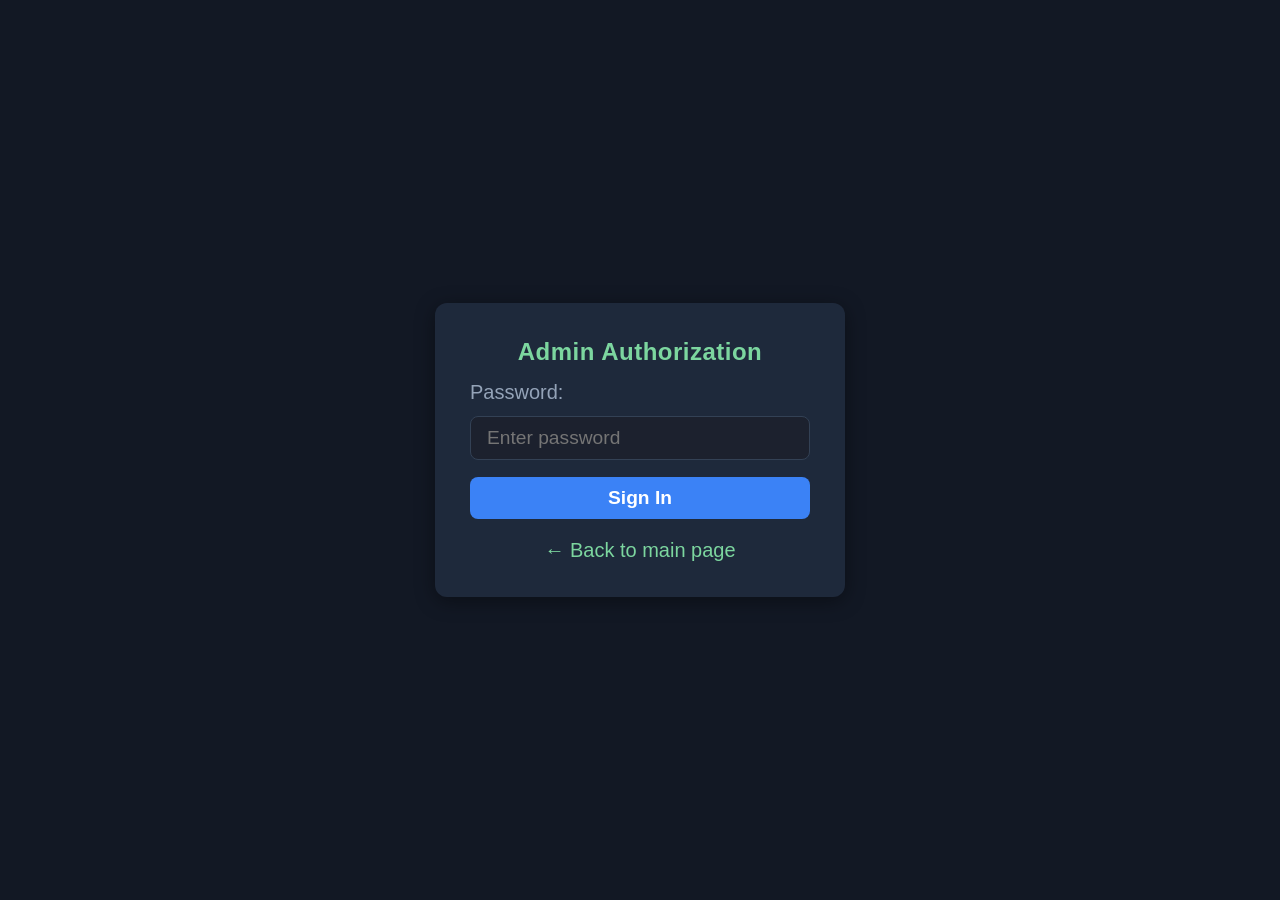
<file: admin.html>
<head>
    <link rel="stylesheet" href="css/style.css">
    <title>Admin Authorization</title>
</head>
<body class="admin_page">

    <main class="admin_container">
        <div class="info_panel admin_box">
            <h3>Admin Authorization</h3>
            
            <div class="admin_form_group">
                <label for="admin_pass">Password:</label>
                <input type="password" id="admin_pass" class="portfolio_input admin_input" placeholder="Enter password">
                <button id="admin_login_btn" class="admin_login_submit">Sign In</button>
            </div>

            <p id="admin_msg"></p>
            
            <div class="admin_back_link">
                <a href="index.html">&larr; Back to main page</a>
            </div>
        </div>
    </main>

    <script src="js/app.js"></script>
    <script src="js/admin.js"></script>
    <script src="js/api.js"></script>
</body>
</html>
</file>
<file: css/style.css>
* {
    box-sizing: border-box;
    margin: 0;
    padding: 0;
}

body {
    font-family: 'Roboto', sans-serif;
    font-size: 1.25rem !important;
    background-color: #121824;
    color: #e2e8f0;
    min-height: 100vh;
    display: flex;
    flex-direction: column;
    justify-content: space-between;
    padding: 20px;
}
@media (max-width: 600px) {
    body {
        font-size: 16px !important;
        padding: 12px;
    }
    header h1 {
        font-size: 1.8rem !important;
        line-height: 1.3;
    }
    main {
        padding: 0 !important;
    }
    .chart1_box {
        padding: 14px;
        gap: 14px;
    }
    .charts,
    #charts,
    #charts2 {
        padding: 10px;
    }
    .info_panel {
        padding: 14px;
    }
    select,
    .portfolio_input {
        max-width: 100%;
        min-width: 0;
    }
}

header {
    text-align: center;
    margin-bottom: 30px;
    padding-top: 10px;
}

header h1 {
    font-family: 'Oswald', sans-serif;
    font-size: 2.8rem !important;
    font-weight: 600;
    color: #ffffff;
    letter-spacing: 0.5px;
}

main {
    max-width: 100% !important;
    width: 100%;
    margin: 0 auto;
    padding: 0 20px;
}

.chart1_box {
    background-color: #1e293b;
    padding: 20px 25px;
    border-radius: 12px;
    display: flex;
    flex-wrap: wrap;
    gap: 20px;
    align-items: center;
    justify-content: space-between;
    box-shadow: 0 4px 15px rgba(0, 0, 0, 0.3);
    margin-bottom: 25px;
}

.currecies {
    display: flex;
    align-items: center;
    gap: 12px;
    flex-wrap: wrap;
}

.btn_group {
    display: flex;
    align-items: stretch;
    gap: 10px;
    flex-wrap: wrap;
    width: 100%;
}

.btn_group button {
    flex: 1 1 140px;
    min-width: 0;
}

label {
    font-size: 1.25rem !important;
    color: #94a3b8;
}

select {
    background-color: #0f172a;
    color: #f8fafc;
    border: 1px solid #334155;
    padding: 10px 16px;
    border-radius: 8px;
    font-size: 1.2rem !important;
    outline: none;
    cursor: pointer;
    transition: border-color 0.2s;
}

select:focus {
    border-color: #7cd69f;
}

button {
    background-color: #7cd69f;
    color: #0f172a;
    border: none;
    padding: 10px 16px;
    border-radius: 8px;
    font-weight: 600;
    font-size: 1.2rem !important;
    cursor: pointer;
    transition: background-color 0.2s, transform 0.1s;
}

button:hover {
    background-color: #68c48c;
}

button:active {
    transform: scale(0.98);
}

#download_btn {
    font-size: 0.9rem !important;
    padding: 6px 12px !important;
}

.charts, #charts, #charts2 {
    background-color: #1e293b;
    padding: 20px;
    border-radius: 12px;
    box-shadow: 0 4px 15px rgba(0, 0, 0, 0.3);
    margin-bottom: 25px;
    width: 100% !important;
}

.charts svg {
    width: 100% !important;
    height: 320px !important;
}

@media (max-width: 768px) {
    .charts svg {
        height: 320px !important;
    }
}

.chart-container .axis text {
    fill: #94a3b8 !important;
}

.chart-container .line-chart-path {
    stroke-width: 2px;
}

.info_panel {
    background-color: #1e293b;
    padding: 20px;
    border-radius: 12px;
    box-shadow: 0 4px 15px rgba(0, 0, 0, 0.3);
}

.info_panel h3 {
    font-family: 'Oswald', sans-serif;
    color: #7cd69f;
    margin-bottom: 8px;
    font-size: 1.5rem !important;
    letter-spacing: 0.5px;
}

.info_panel p, #ex_result, #additional_text, span, a, strong, div {
    font-size: 1.25rem !important;
}

.info_panel p {
    color: #94a3b8;
}

footer {
    text-align: center;
    margin-top: 40px;
    padding: 15px 0;
    color: #64748b;
    font-size: 0.85rem;
}

#charts circle, #charts2 circle {
    opacity: 0 !important;
    transition: opacity 0.2s ease;
    pointer-events: auto !important;
    cursor: pointer;
}

#charts circle:hover, #charts2 circle:hover {
    opacity: 1 !important;
}

.charts_wrapper {
    display: flex;
    gap: 20px;
    width: 100%;
    flex-direction: column;
}

.chart_box {
    flex: 1;
    min-width: 300px;
    background: #1e293b;
    padding: 15px;
    border-radius: 12px;
}

@media (max-width: 768px) {
    .charts_wrapper {
        flex-direction: column;
    }
}

#chart_color {
    width: 45px !important;
    height: 38px !important;
    padding: 2px !important;
    vertical-align: middle;
    cursor: pointer;
    background-color: transparent;
    border: 1px solid #475569;
    border-radius: 6px;
}

.positive {
    color: #7cd69f;
}

.negative {
    color: #f87171;
}

.portfolio_box {
    margin-top: 25px;
}

.portfolio {
    display: flex;
    gap: 15px;
    flex-wrap: wrap;
    align-items: center;
    margin-top: 15px;
}

.portfolio_input {
    background-color: #1c212e;
    color: #f8fafc;
    border: 1px solid #334155;
    padding: 10px 16px;
    border-radius: 8px;
    font-size: 1.2rem !important;
    outline: none;
}

.portfolio_btn_wrapper {
    align-self: flex-end;
}

#ex_result {
    margin-top: 15px;
    color: #f8fafc;
}

.auth_container {
    margin-top: 10px;
}

.admin_btn {
    background-color: #3b82f6;
    color: white;
}

.logout_btn_style {
    background-color: #ef4444;
    color: white;
    display: none;
}

#portfolio_container {
    margin-top: 25px;
    display: none;
}

.admin_page {
    display: flex;
    justify-content: center;
    align-items: center;
    min-height: 100vh;
}

.admin_container {
    max-width: 400px;
    width: 100%;
}

.admin_box {
    text-align: center;
}

.admin_form_group {
    display: flex;
    flex-direction: column;
    gap: 12px;
    margin-top: 15px;
    text-align: left;
}

.admin_input {
    width: 100%;
}

.admin_login_submit {
    width: 100%;
    margin-top: 5px;
    background-color: #3b82f6;
    color: #ffffff;
}

.admin_login_submit:hover {
    background-color: #2563eb;
}

#admin_msg {
    margin-top: 15px;
    font-size: 0.95rem;
}

.admin_back_link {
    margin-top: 20px;
}

.admin_back_link a {
    color: #7cd69f;
    text-decoration: none;
    font-size: 0.9rem;
    transition: opacity 0.2s;
}

.admin_back_link a:hover {
    opacity: 0.8;
}

.charts2_label_style {
    font-size: 0.85rem;
    color: #94a3b8;
    margin-top: 8px;
    text-align: right;
    display: none;
}

#ex_result {
    font-size: 1.5rem !important;
    font-weight: 650;            
    line-height: 1.5;            
}

.admin_page {
    display: flex;
    justify-content: center;
    align-items: center;
    min-height: 100vh;
    padding: 20px;
}

.admin_container {
    max-width: 450px !important;
    width: 100% !important;
    margin: 0 auto;
}

.admin_box {
    background-color: #1e293b;
    padding: 35px;
    border-radius: 12px;
    box-shadow: 0 4px 20px rgba(0, 0, 0, 0.4);
    text-align: center;
    width: 100%;
}


.learning_section {
    background-color: #1e293b;
    padding: 25px;
    border-radius: 12px;
    box-shadow: 0 4px 15px rgba(0, 0, 0, 0.3);
    margin-top: 35px;
    text-align: center;
}

.learning_section h3 {
    font-family: 'Oswald', sans-serif;
    color: #7cd69f;
    font-size: 1.5rem !important;
    margin-bottom: 15px;
}

#learning_content {
    margin-top: 15px;
}

.btn_no_style {
    background-color: #ef4444 !important;
    color: white !important;
    margin-left: 10px;
}

.learning_links {
    list-style: none;
    padding: 0;
    display: flex;
    flex-direction: column;
    gap: 12px;
    align-items: center;
}

.learning_links a {
    color: #7cd69f;
    text-decoration: none;
    font-size: 1.1rem !important;
    transition: opacity 0.2s;
}

.learning_links a:hover {
    opacity: 0.8;
    text-decoration: underline;
}
</file>
